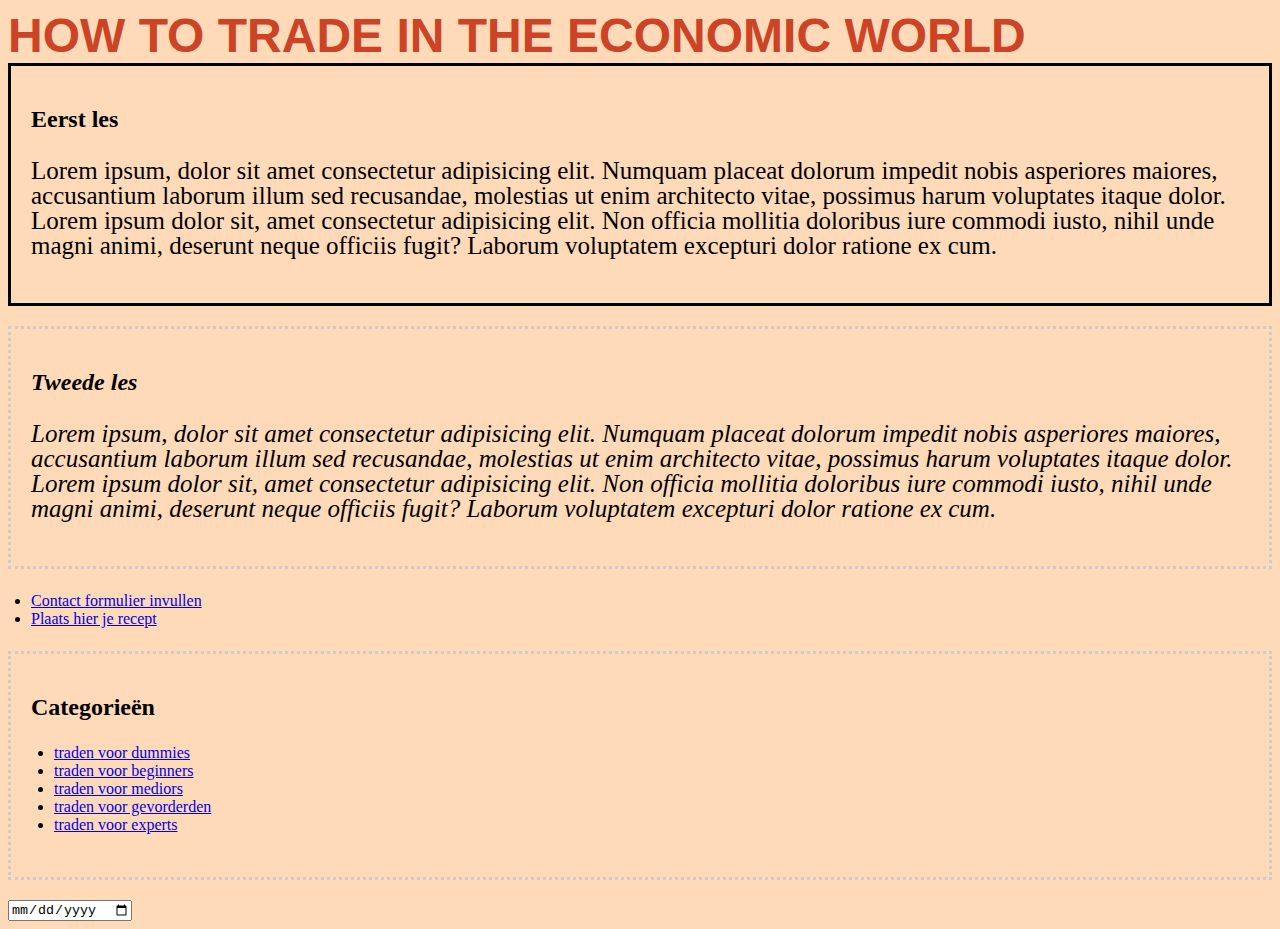
<file: Een groter contactformulier/index.html>
<!DOCTYPE html>
<html>
<link rel="stylesheet" type="text/css" href="styles_v1.css">


<head>
  <title>How to trade on the stock market</title>
</head>

<h1> How to trade in the economic world </h1>

<body>

  <div class="box-1">
    <h2>Eerst les</h2>
    <p>Lorem ipsum, dolor sit amet consectetur adipisicing elit. Numquam placeat dolorum impedit nobis asperiores
      maiores, accusantium laborum illum sed recusandae, molestias ut enim architecto vitae, possimus harum
      voluptates
      itaque dolor.
      Lorem ipsum dolor sit, amet consectetur adipisicing elit. Non officia mollitia doloribus iure commodi iusto,
      nihil unde magni animi, deserunt neque officiis fugit? Laborum voluptatem excepturi dolor ratione ex cum.
    </p>
  </div>


  <div class="box-2">
    <h2>Tweede les</h2>
    <p>Lorem ipsum, dolor sit amet consectetur adipisicing elit. Numquam placeat dolorum impedit nobis asperiores
      maiores, accusantium laborum illum sed recusandae, molestias ut enim architecto vitae, possimus harum
      voluptates
      itaque dolor.
      Lorem ipsum dolor sit, amet consectetur adipisicing elit. Non officia mollitia doloribus iure commodi iusto,
      nihil unde magni animi, deserunt neque officiis fugit? Laborum voluptatem excepturi dolor ratione ex cum.
    </p>
  </div>
  </div>

  <nav class="box-model-properties">
    <nav class="navigation-links">
      <ul>
        <li><a href="contact.html" >Contact formulier invullen</a></li>
        <li><a href="contact_v2.html">Plaats hier je recept</a></li>

      </ul>
    </nav>


    <nav>
      <div class="categorieen">
        <h2>Categorieën</h1>
          <ul>
            <li><a href=https://www.bol.com/nl/p/daytrading-voor-dummies/9200000060402896 />traden voor dummies</a></li>
            <li><a href=https://tradewinst.nl/traden-voor-beginners />traden voor beginners</a></li>
            <li><a href=https://trading-media.com />traden voor mediors</a></li>
            <li><a href=https://www.lerentraden.eu/nl/nanotradervoorgevorderden>traden voor gevorderden</a></li>
            <li><a href=https://tradingexperts.org />traden voor experts</a></li>
          </ul>
    </nav>

<input type="date"/>


</body>





</html>

</html>
</file>
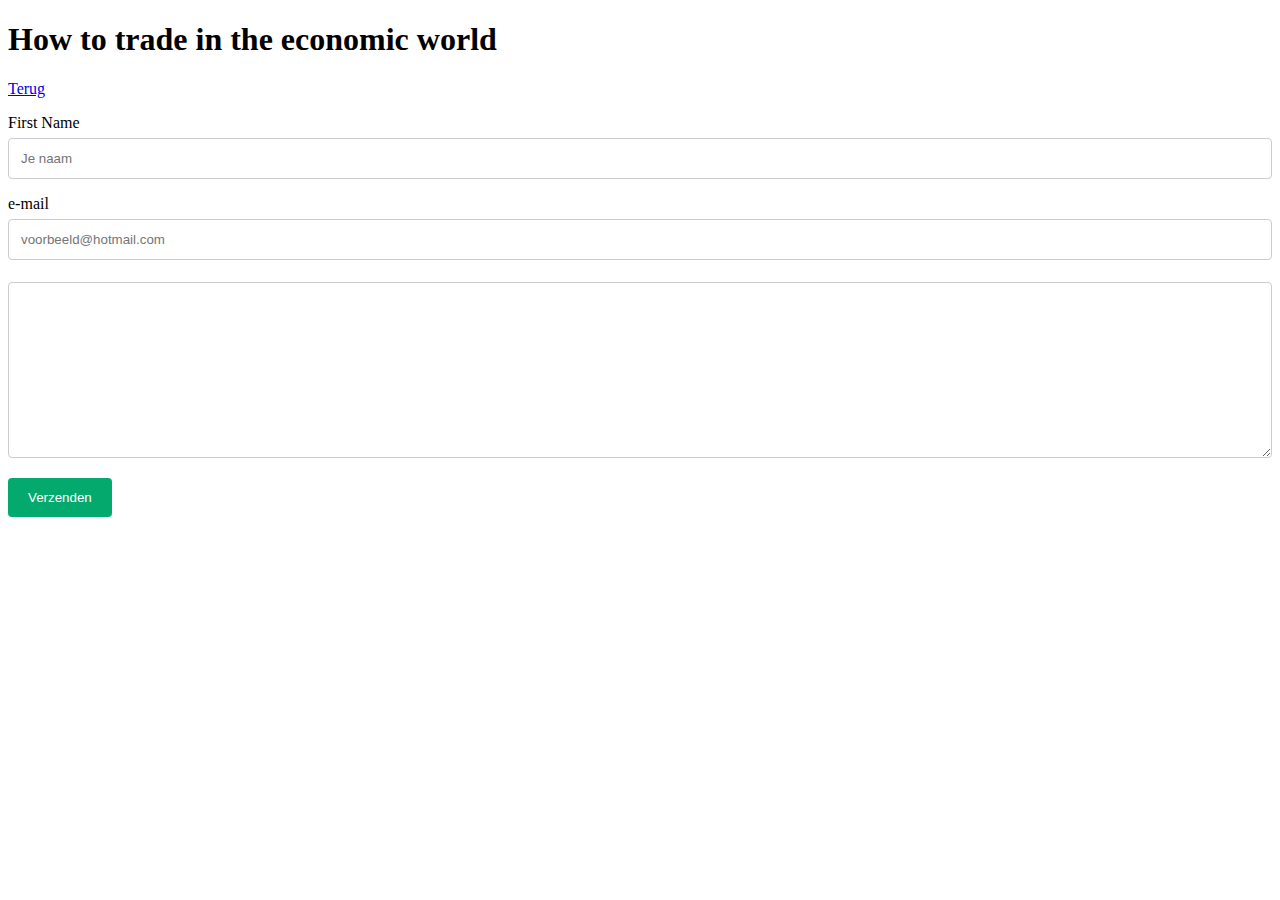
<file: Een groter contactformulier/contact.html>
<!DOCTYPE html>
<html>
  <link rel="stylesheet" type="text/css" href="styles_contact.css">  
    
    <head>
        <title>Contactformulier</title>
      </head>
      
      <h1> How to trade in the economic world </h1>

      <body>
      
      <p><a href="index.html" >Terug</a></p> 
      
      <form name="contact" method="POST" data-netlify="true">

          <label for="name">First Name</label>
          <input type="text" id="naam" name="firstname" placeholder="Je naam">

          <label for="email">e-mail</label>
          <input type="text" id="lname" name="email" placeholder="voorbeeld@hotmail.com">

          <label for="text"><textarea name="" id="" cols="30" rows="10"></textarea></label>
          
          <input type="submit" value="Verzenden"/>
      
        </form>
  
    </body>
</file>
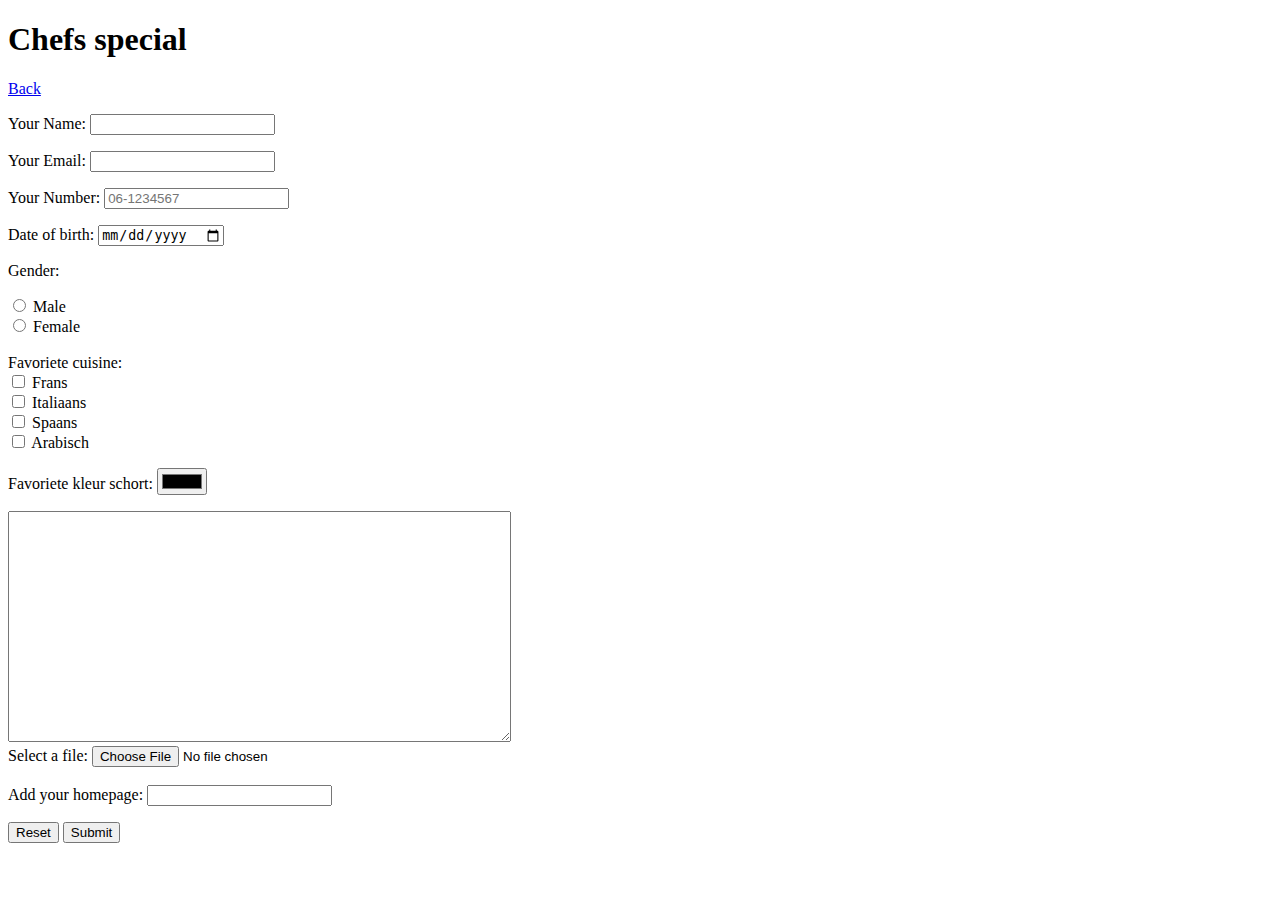
<file: Een groter contactformulier/contact_v2.html>
<!DOCTYPE html>
<html> 

    <head>
        <title>Contactformulier</title>
      </head>
      
      <h1> Chefs special </h1>

      <body>
      
      <p><a href="index.html" >Back</a></p> 
      
      <form name="contact" method="POST" data-netlify="true">

        <p>
          <label>Your Name: <input type="text" name="name" /></label>   
        </p>

        <p>
          <label>Your Email: <input type="email" name="email" /></label>
        </p>

        <p>
          <label>Your Number: <input type="number" name="number" placeholder="06-1234567"></label>
        </p>

        <p>
          <label>Date of birth: <input type="date" /></label>
        </p>

        <p>
          <label>Gender:</label>
        </div>

        <div>  
        <input type="radio" id="Male" name="Gender" value="Male">
          <label for="Male">Male</label>
          </div>
          <div>
          <input type="radio" id="Female" name="Gender" value="Female">
          <label for="Female">Female</label>
      </div>
<br>
        <div>
          <label>Favoriete cuisine:</label>
        </div>
        
      <div>
        <input type="checkbox" id="Frans" value="Cuisine">
          <label for="Frans">Frans</label>
      </div>   
       <div>
          <input type="checkbox" id="Italiaans" value="Cuisine">
          <label for="Italiaans">Italiaans</label>
       </div>
        <div>
          <input type="checkbox" id="Spaans" value="Cuisine">
          <label for="Spaans">Spaans</label>
        </divp>
        <div>
          <input type="checkbox" id="Arabisch" value="Cuisine">
          <label for="Arabisch">Arabisch</label>
        </div>
      
        <p>
          <label>Favoriete kleur schort: <input type="color">
        </p>

        <label for="text"><textarea name="" id="" cols="60" rows="15"></textarea></label>

      <div>
        <label for="myfile">Select a file:</label>
        <input type="file" id="myfile" name="myfile">   
      </div>

      <br>

    <div>
      <label for="homepage">Add your homepage:</label>
      <input type="url" id="homepage" name="homepage">
     <div>

      <p>
      <input type="reset">
      <input type="submit">
      </p>

        </form>
  
    </body>
</file>
<file: Een groter contactformulier/styles_v1.css>
h1{
    color: #cc4425;
    font-family: 'Oswald', sans-serif;
    font-size: 3rem;
    line-height: 1,15;
    font-weight: 700;
    margin-top: 0;
    margin-bottom: 0;
    text-transform: uppercase;
}

.box-2{
    font-style: italic;
    font-variant: initial;
    border:3px dotted #cccccc;
    padding:20px; 
    margin:20px 0px;
}

.box-1{
    border:3px solid;
    padding:20px; 
    margin:0% auto
}

ul{
    display: block;
    margin: 20px;
    padding: 3px;
}

.categorieen {
    border:3px dotted #cccccc;
    padding:20px; 
    margin:20px 0px;
    list-style:none;
}

/*media Queries */

@media screen and (min-width: 320px){ 
P {
    color: #cc4425;
    line-height: 1,15;
    

}

@media screen and (min-width: 992px) {
    body {
      background-color: peachpuff;
      
    }

@media screen and (min-width: 992px) {
    p {
        color: black;
       }    

@media screen and (min-width: 992px) {
   p {
    font-size: 25px;
}
@media screen and (min-width: 992px) {
   p {
    line-height: 25px;   
   } 
}
</file>
<file: Een groter contactformulier/styles_contact.css>
input[type=text], select, textarea {
    width: 100%; /* Full width */
    padding: 12px; /* Some padding */ 
    border: 1px solid #ccc; /* Gray border */
    border-radius: 4px; /* Rounded borders */
    box-sizing: border-box; /* Make sure that padding and width stays in place */
    margin-top: 6px; /* Add a top margin */
    margin-bottom: 16px; 
    resize: horizontal and vertical;
  }
  
  /* Style the submit button with a specific background color etc */
  input[type=submit] {
    background-color: #04AA6D;
    color: white;
    padding: 12px 20px;
    border: none;
    border-radius: 4px;
    cursor: pointer;
  }
  
  /* When moving the mouse over the submit button, add a darker green color */
  input[type=submit]:hover {
    background-color: #45a049;
  }
</file>
